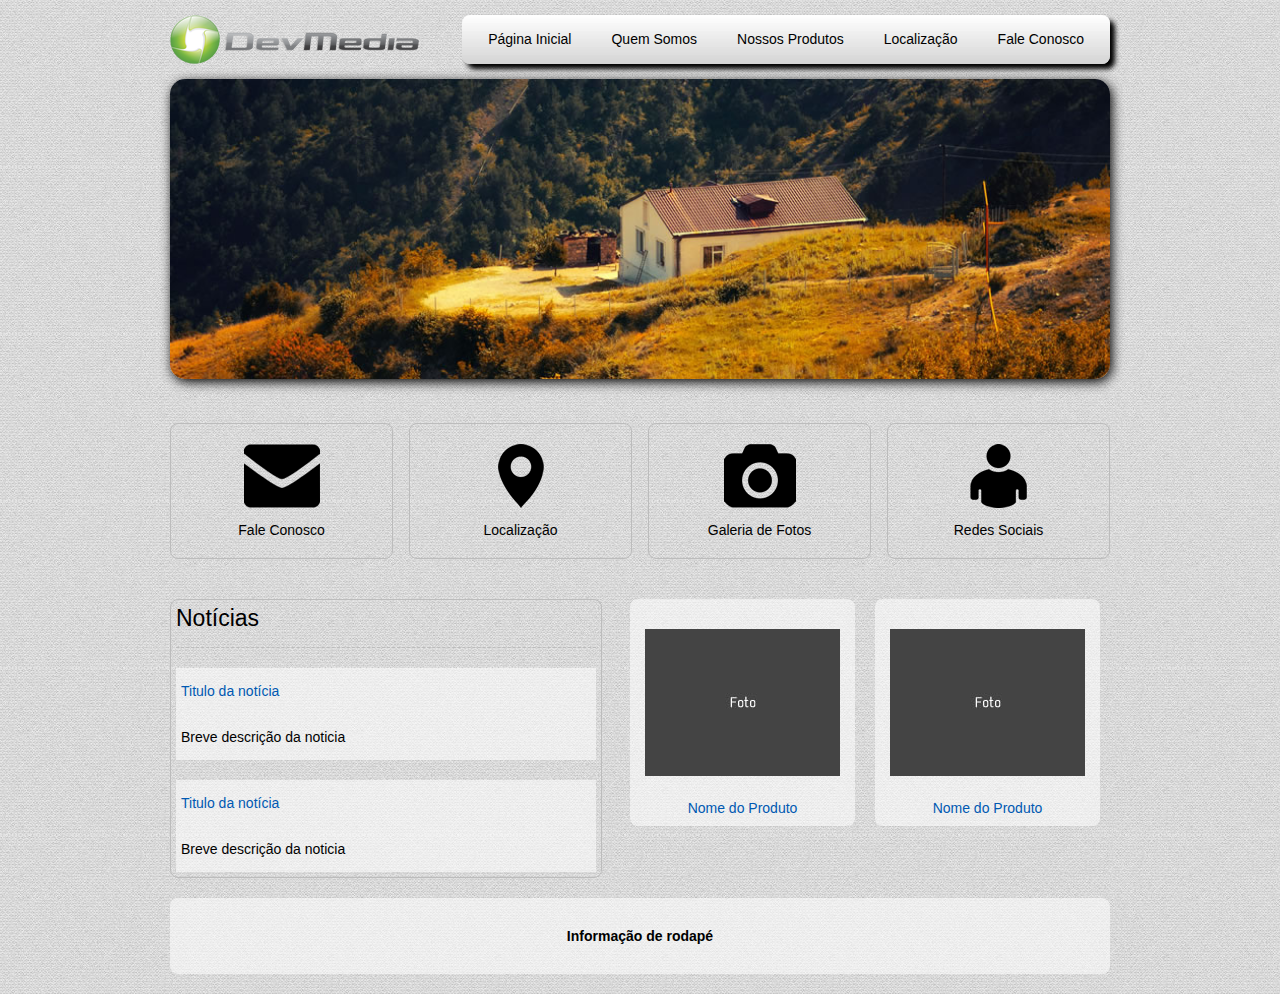
<file: index.html>
<!DOCTYPE html>
<html lang="pt-br">

<head>
    <meta charset="UTF-8">
    <meta http-equiv="X-UA-Compatible" content="IE=edge">
    <meta name="viewport" content="width=device-width, initial-scale=1.0">
    <link href="css/estilo.css" rel="stylesheet" type="text/css" />
    <title>Hotel Devmedia</title>
</head>

<body>
    <header class="container">
        <img src="imgs/logomarca_249x49.png" alt="Hotel Devmedia">

        <nav>
            <a href="index.html">Página Inicial</a>
            <a href="quemsomos.html">Quem Somos</a>
            <a href="#">Nossos Produtos</a>
            <a href="#">Localização</a>
            <a href="#">Fale Conosco</a>
        </nav>
    </header>

    <main class="container">
        <div class="slider">
            <img src="imgs/slider/img01.jpg" alt="Slider">
        </div>

        <div class="icones">
            <div class="icone">
                <div>
                    <img src="imgs/icone_fale_conoco.png" alt="">
                </div>
                <p>Fale Conosco</p>
            </div>

            <div class="icone">
                <div>
                    <img src="imgs/icone_localizacao.png" alt="">
                </div>
                <p>Localização</p>
            </div>
            <div class="icone">
                <div>
                    <img src="imgs/icone_galeria_de_fotos.png" alt="">
                </div>
                <p>Galeria de Fotos</p>
            </div>
            <div class="icone">
                <div>
                    <img src="imgs/icone_redes_sociais.png" alt="">
                </div>
                <p>Redes Sociais</p>
            </div>
        </div>

        <div id="noticiaproduto">
            <div class="noticias">
                <h2>Notícias</h2>
                <div class="noticia">
                    <a href="#">Titulo da notícia</a>
                    <p>Breve descrição da noticia</p>
                </div>
                <div class="noticia">
                    <a href="#">Titulo da notícia</a>
                    <p>Breve descrição da noticia</p>
                </div>
            </div>

            <div class="box">
                <div class="produtos">
                    <div class="produto">
                        <img src="imgs/foto_produto.jpg" alt="Produto">
                        <a href="#">Nome do Produto</a>
                    </div>
                    <div class="produto">
                        <img src="imgs/foto_produto.jpg" alt="Produto">
                        <a href="#">Nome do Produto</a>
                    </div>
                </div>
            </div>
        </div>
    </main>

    <footer class="container rodape">
        <p>Informação de rodapé</p>
    </footer>
</body>

</html>
</file>
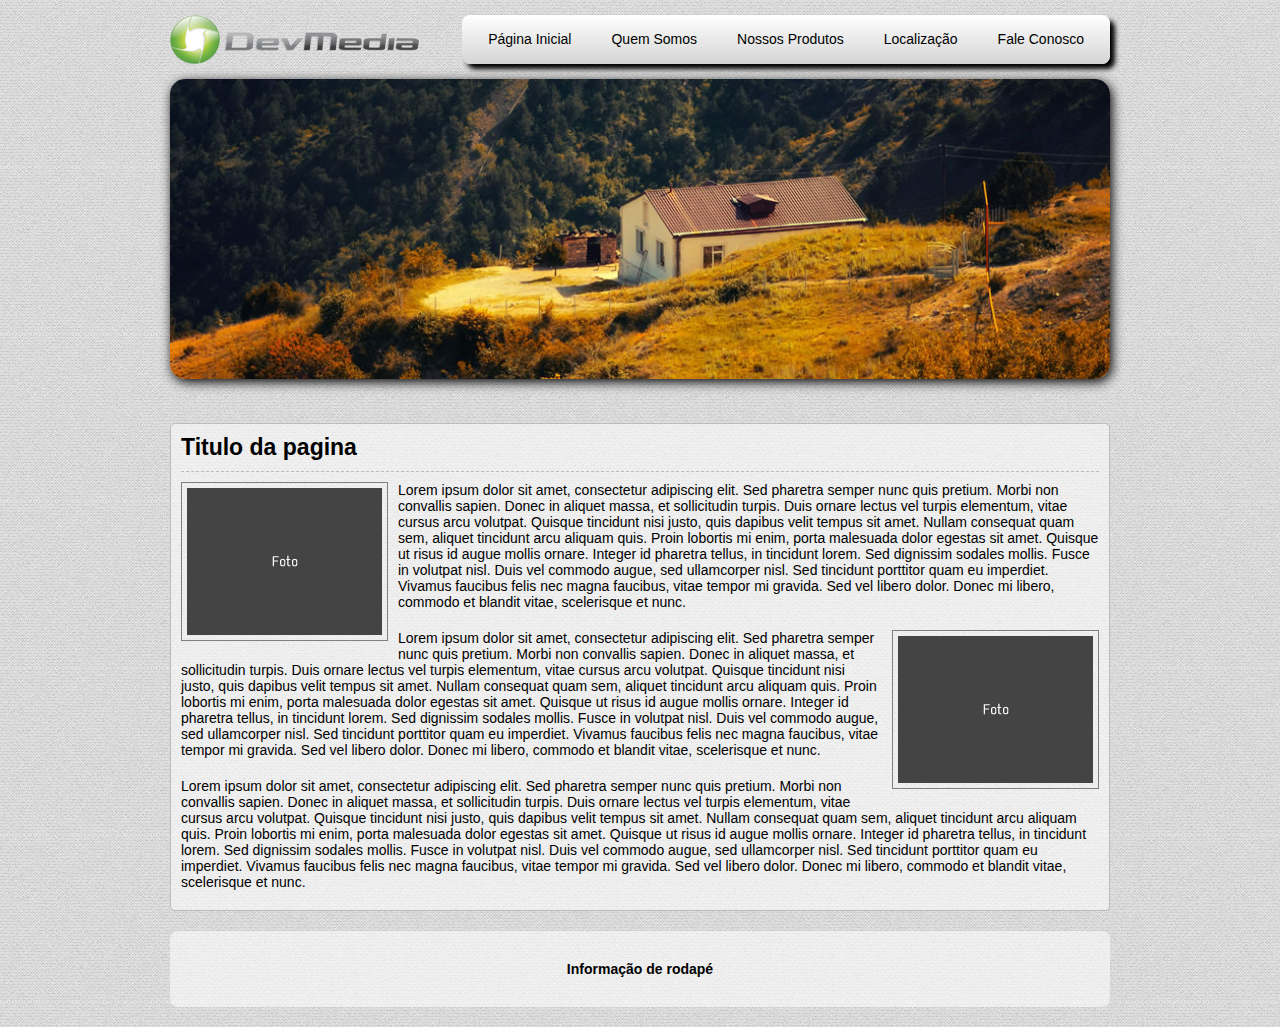
<file: quemsomos.html>
<!DOCTYPE html>
<html lang="pt-br">

<head>
    <meta charset="UTF-8">
    <meta http-equiv="X-UA-Compatible" content="IE=edge">
    <meta name="viewport" content="width=device-width, initial-scale=1.0">
    <link href="css/estilo.css" rel="stylesheet" type="text/css" />
    <title>Projeto ficticio - Hotel Devmedia</title>
</head>

<body>
    <header class="container">
        <img src="imgs/logomarca_249x49.png" alt="Hotel Devmedia">

        <nav>
            <a href="index.html">Página Inicial</a>
            <a href="quemsomos.html">Quem Somos</a>
            <a href="#">Nossos Produtos</a>
            <a href="#">Localização</a>
            <a href="#">Fale Conosco</a>
        </nav>
    </header>

    <main class="container">
        <div class="slider">
            <img src="imgs/slider/img01.jpg" alt="Slider">
        </div>

        <div class="quemsomos">
            <div class="padding-40">
                <h1 class="titulo">Titulo da pagina</h1>

                <p>
                    <img src="imgs/foto_produto.jpg" class="thumbnail" />
                    Lorem ipsum dolor sit amet, consectetur adipiscing elit. Sed pharetra semper nunc quis pretium.
                    Morbi non
                    convallis sapien. Donec in aliquet massa, et sollicitudin turpis. Duis ornare lectus vel turpis
                    elementum,
                    vitae cursus arcu volutpat. Quisque tincidunt nisi justo, quis dapibus velit tempus sit amet.
                    Nullam
                    consequat quam sem, aliquet tincidunt arcu aliquam quis. Proin lobortis mi enim, porta malesuada
                    dolor
                    egestas sit amet. Quisque ut risus id augue mollis ornare. Integer id pharetra tellus, in
                    tincidunt
                    lorem.
                    Sed dignissim sodales mollis. Fusce in volutpat nisl. Duis vel commodo augue, sed ullamcorper
                    nisl.
                    Sed
                    tincidunt porttitor quam eu imperdiet. Vivamus faucibus felis nec magna faucibus, vitae tempor
                    mi
                    gravida.
                    Sed vel libero dolor. Donec mi libero, commodo et blandit vitae, scelerisque et nunc.
                </p>
                <p>
                    <img src="imgs/foto_produto.jpg" class="thumbnail-right" />
                    Lorem ipsum dolor sit amet, consectetur adipiscing elit. Sed pharetra semper nunc quis pretium.
                    Morbi non
                    convallis sapien. Donec in aliquet massa, et sollicitudin turpis. Duis ornare lectus vel turpis
                    elementum,
                    vitae cursus arcu volutpat. Quisque tincidunt nisi justo, quis dapibus velit tempus sit amet.
                    Nullam
                    consequat quam sem, aliquet tincidunt arcu aliquam quis. Proin lobortis mi enim, porta malesuada
                    dolor
                    egestas sit amet. Quisque ut risus id augue mollis ornare. Integer id pharetra tellus, in
                    tincidunt
                    lorem. Sed dignissim sodales mollis. Fusce in volutpat nisl. Duis vel commodo augue, sed
                    ullamcorper
                    nisl. Sed tincidunt porttitor quam eu imperdiet. Vivamus faucibus felis nec magna faucibus,
                    vitae
                    tempor
                    mi gravida. Sed vel libero dolor. Donec mi libero, commodo et blandit vitae, scelerisque et
                    nunc.
                </p>
                <p>
                    Lorem ipsum dolor sit amet, consectetur adipiscing elit. Sed pharetra semper nunc quis pretium.
                    Morbi non
                    convallis sapien. Donec in aliquet massa, et sollicitudin turpis. Duis ornare lectus vel turpis
                    elementum, vitae cursus arcu volutpat. Quisque tincidunt nisi justo, quis dapibus velit tempus
                    sit
                    amet.
                    Nullam consequat quam sem, aliquet tincidunt arcu aliquam quis. Proin lobortis mi enim, porta
                    malesuada
                    dolor egestas sit amet. Quisque ut risus id augue mollis ornare. Integer id pharetra tellus, in
                    tincidunt
                    lorem. Sed dignissim sodales mollis. Fusce in volutpat nisl. Duis vel commodo augue, sed
                    ullamcorper
                    nisl. Sed tincidunt porttitor quam eu imperdiet. Vivamus faucibus felis nec magna faucibus,
                    vitae
                    tempor
                    mi gravida. Sed vel libero dolor. Donec mi libero, commodo et blandit vitae, scelerisque et
                    nunc.
                </p>
            </div>
        </div>
    </main>

    <footer class="container rodape">
        <p>Informação de rodapé</p>
    </footer>
</body>

</html>
</file>
<file: css/estilo.css>
* {
    margin: 0;
    padding: 0;
    box-sizing: border-box;
}

body {
    background: url('../imgs/bg_pagina_167x167.jpg');
    font-family: Arial, verdana, georgia;
}

a {
    color: #0059B2;
    text-decoration: none;
}

.container {
    max-width: 940px;
    margin: 0 auto;
}

nav {
    background: url("../imgs/bg_menu_1x49.jpg") top repeat;
    border-radius: 8px;
    box-shadow: 5px 5px 5px 0;
    font-size: 14px;
}

nav a {
    color: black;
}

header {
    display: flex;
    padding: 15px 0px;
    justify-content: space-between;
}

header ul {
    display: flex;
    list-style: none;
    align-items: center;
    height: 100%;
}

nav {
    margin-left: 40px;
    display: flex;
    flex-flow: row nowrap;
    align-items: center;
}

nav a {
    padding: 16px 20px;
    height: 49px;
    -webkit-transition: background 0.6s ease-out, color 0.6s ease-out;
}

nav a:hover {
    background: #879B25;
    color: #fff;
}

nav a:first-of-type {
    margin-left: 6px;
}

nav a:last-of-type {
    margin-right: 6px;
}

.slider {
    margin-bottom: 40px;
}

.slider img {
    width: 100%;
    height: 100%;
    border-radius: 15px;
    box-shadow: 2px 3px 12px;
}

.icones {
    display: flex;
    justify-content: space-between;
    margin-bottom: 40px;
}

.icone {
    border: 1px solid #BCBCBC;
    border-radius: 8px;
    width: calc(100%/4 - 12px);
    display: flex;
    flex-flow: column wrap;
    align-items: center;
    justify-content: center;
    padding: 20px;
    transition: ease-in-out 0.5s;
}

.icone p {
    margin-top: 10px;
    font-size: 14px;
}

.icone:hover {
    background: white;
    -webkit-box-shadow: 2px 2px 10px #827a7a;
}

.noticias {
    display: flex;
    flex-flow: column;
    border: 1px solid #BCBCBC;
    border-radius: 8px;
    width: 46%;
    padding: 5px;
}

.noticias h2 {
    font-size: 23px;
    font-weight: 100;
    border-bottom: 1px dashed #BCBCBC;
    padding-bottom: 15px;
}

.noticia {
    background: url("../imgs/bg_branco_transp.png");
    margin-top: 20px;
    font-size: 14px;
}

.noticia a {
    color: #0059B2;
    text-decoration: none;
    padding: 15px 5px;
    display: block;
}

.noticia p {
    padding: 15px 5px;
}

.produtos {
    width: 48%;
    display: flex;
    justify-content: space-between;
}

.produto {
    padding: 30px 15px 10px;
    margin: 0 10px;
    background: url("../imgs/bg_branco_transp.png");
    border-radius: 8px;
    text-align: center;
}

.produto a {
    font-size: 14px;
    margin-top: 20px;
    display: block;
}

#noticiaproduto {
    display: flex;
    justify-content: space-between;
    margin-bottom: 20px;
}

.rodape {
    margin-top: 20px;
    padding: 30px 0px;
    text-align: center;
    background: url("../imgs/bg_branco_transp.png");
    font-size: 14px;
    font-weight: 700;
    border-radius: 8px;
    margin-bottom: 20px;
}

/* Quem somos */

.padding-40 {
    padding: 10px;
}

.quemsomos {
    background: url("../imgs/bg_branco_transp.png");
    border: 1px solid #BCBCBC;
    border-radius: 5px;
}

.quemsomos h1 {
    font-size: 23px;
    border-bottom: 1px dashed #BCBCBC;
    padding-bottom: 10px;
}

.quemsomos p {
    padding: 10px 0px;
    font-size: 14px;
}

.quemsomos img {
    border: 1px solid gray;
    padding: 5px;
}

.thumbnail {
    float: left;
    margin: 0 10px 10px 0;
}

.thumbnail-right {
    float: right;
    margin: 0 0 10px 10px;
}
</file>
